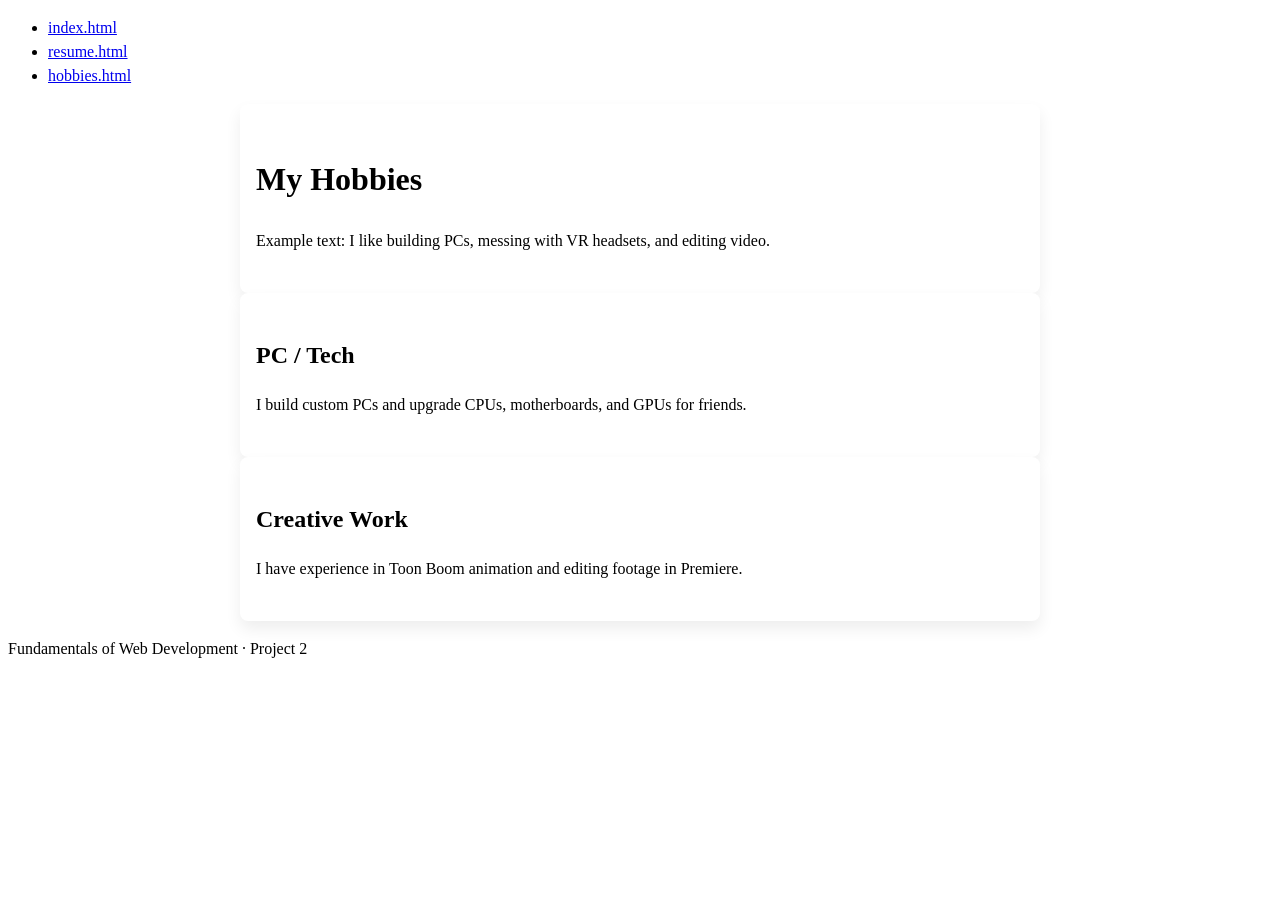
<file: hobbies.html>
<!DOCTYPE html>
<html lang="en">
<head>
  <meta charset="UTF-8">
  <title>Hobbies</title>

  <link rel="stylesheet" href="css/normalize.css">

  <link rel="preconnect" href="https://fonts.gstatic.com" crossorigin>
  <link href="https://fonts.googleapis.com/css2?family=Rubik:wght@400;600&display=swap" rel="stylesheet">

  <link rel="stylesheet" href="css/styles.css">
</head>

<body>
  <header class="site-header">
    <nav class="main-nav">
      <ul class="nav-list">
        <li><a href="index.html">index.html</a></li>
        <li><a href="resume.html">resume.html</a></li>
        <li><a href="hobbies.html">hobbies.html</a></li>
      </ul>
    </nav>
  </header>

  <main class="page-wrapper">

    <section class="section-box">
      <h1>My Hobbies</h1>
      <p>Example text: I like building PCs, messing with VR headsets, and editing video.</p>
    </section>

    <section class="section-box">
      <h2>PC / Tech</h2>
      <p>I build custom PCs and upgrade CPUs, motherboards, and GPUs for friends.</p>
    </section>

    <section class="section-box">
      <h2>Creative Work</h2>
      <p>I have experience in Toon Boom animation and editing footage in Premiere.</p>
    </section>

  </main>

  <footer class="site-footer">
    <p>Fundamentals of Web Development · Project 2</p>
  </footer>
</body>
</html>
</file>
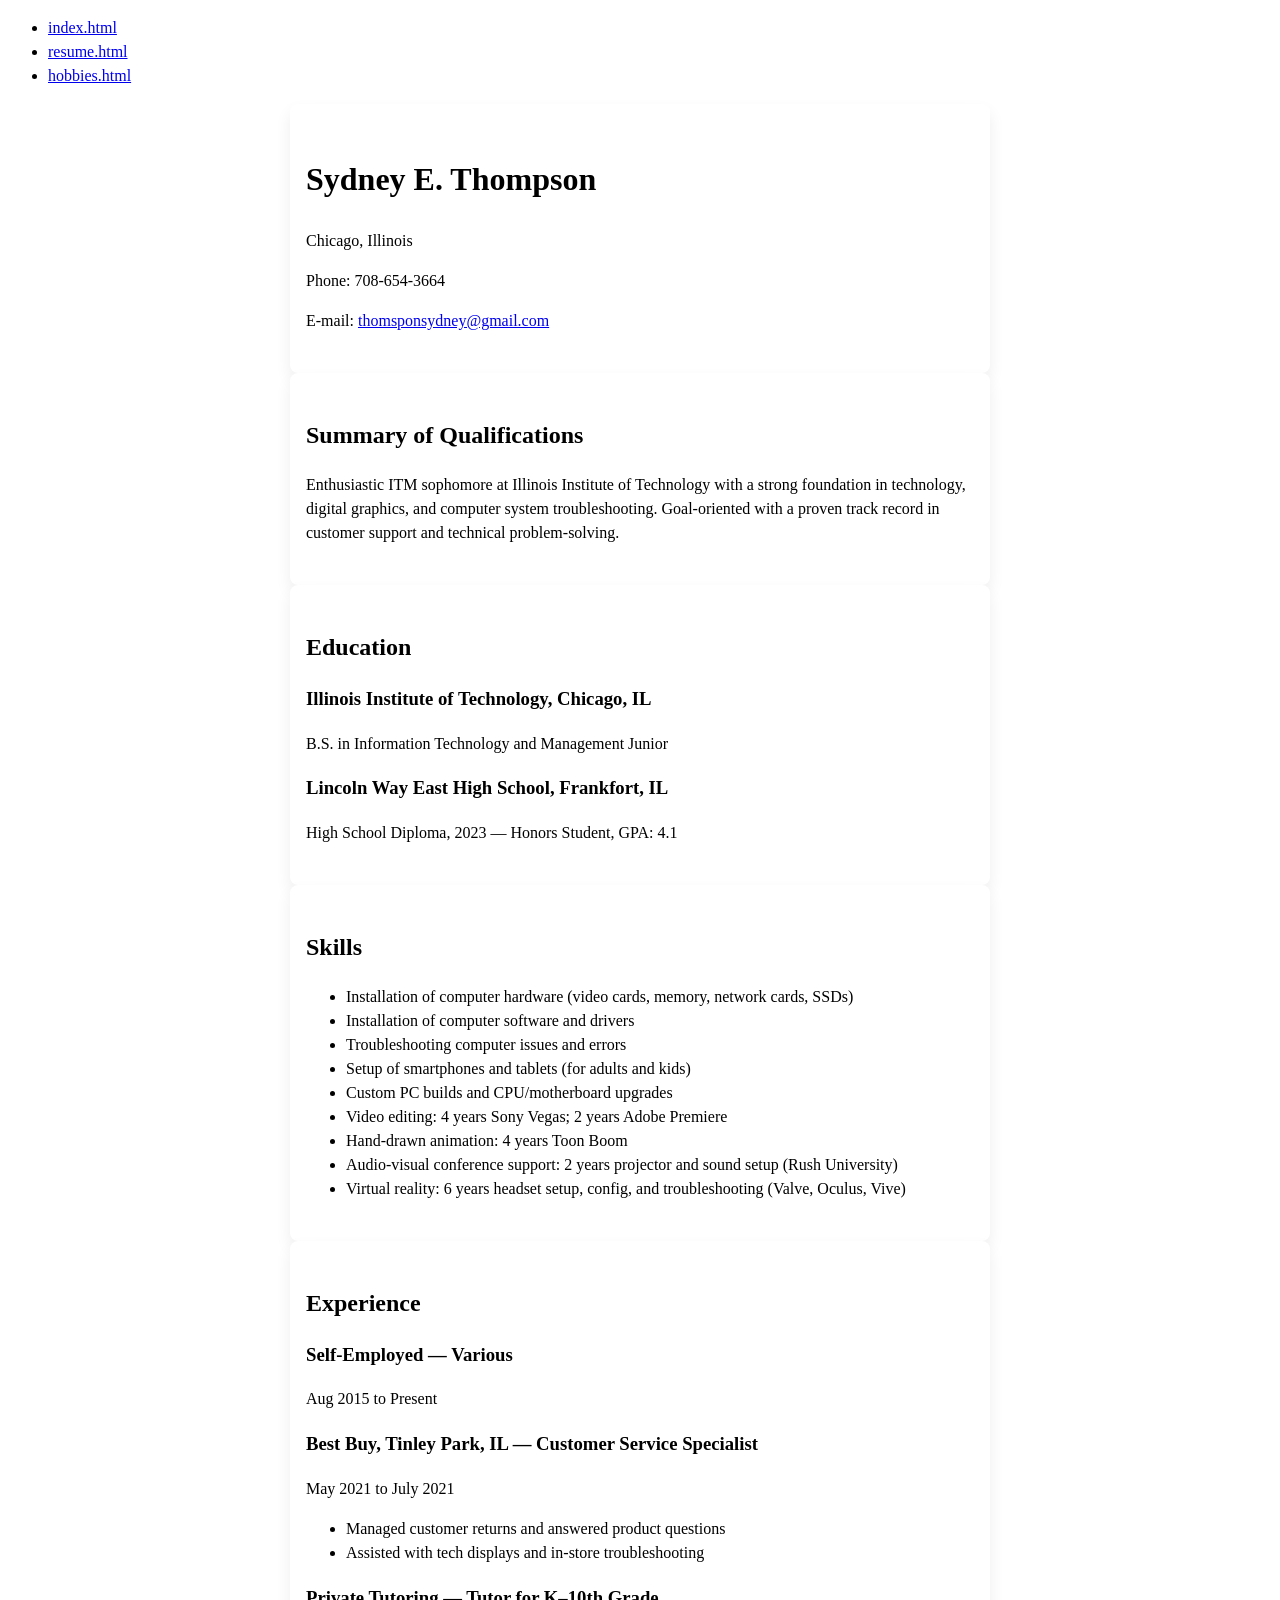
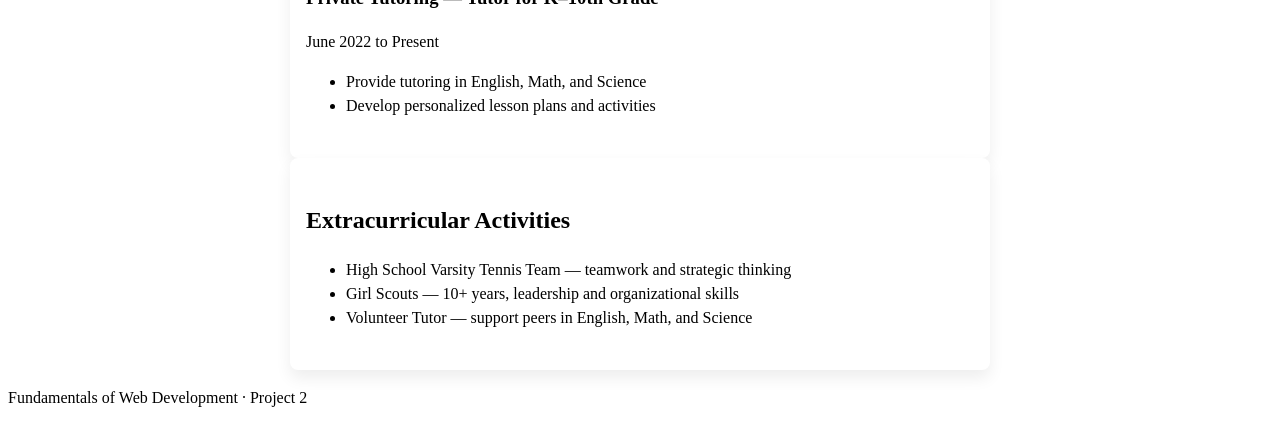
<file: resume.html>
<!DOCTYPE html>
<html lang="en">
<head>
  <meta charset="UTF-8">
  <title>Resume</title>


  <link rel="stylesheet" href="css/normalize.css">

  <link rel="preconnect" href="https://fonts.gstatic.com" crossorigin>
  <link href="https://fonts.googleapis.com/css2?family=Rubik:wght@400;600&display=swap" rel="stylesheet">

  <link rel="stylesheet" href="css/styles.css">
</head>

<body>
  <header class="site-header">
    <nav class="main-nav">
      <ul class="nav-list">
        <li><a href="index.html">index.html</a></li>
        <li><a href="resume.html">resume.html</a></li>
        <li><a href="hobbies.html">hobbies.html</a></li>
      </ul>
    </nav>
  </header>

  <main class="fixed-wrapper">

    <section class="section-box">
      <h1>Sydney E. Thompson</h1>
      <p>Chicago, Illinois</p>
      <p>Phone: 708-654-3664</p>
      <p>E-mail: <a href="mailto:thomsponsydney@gmail.com">thomsponsydney@gmail.com</a></p>
    </section>

    <section class="section-box">
      <h2>Summary of Qualifications</h2>
      <p>
        Enthusiastic ITM sophomore at Illinois Institute of Technology with a strong foundation in technology,
        digital graphics, and computer system troubleshooting. Goal-oriented with a proven track record in
        customer support and technical problem-solving.
      </p>
    </section>

    <section class="section-box">
      <h2>Education</h2>

      <h3>Illinois Institute of Technology, Chicago, IL</h3>
      <p>B.S. in Information Technology and Management Junior</p>

      <h3>Lincoln Way East High School, Frankfort, IL</h3>
      <p>High School Diploma, 2023 — Honors Student, GPA: 4.1</p>
    </section>

    <section class="section-box">
      <h2>Skills</h2>
      <ul>
        <li>Installation of computer hardware (video cards, memory, network cards, SSDs)</li>
        <li>Installation of computer software and drivers</li>
        <li>Troubleshooting computer issues and errors</li>
        <li>Setup of smartphones and tablets (for adults and kids)</li>
        <li>Custom PC builds and CPU/motherboard upgrades</li>
        <li>Video editing: 4 years Sony Vegas; 2 years Adobe Premiere</li>
        <li>Hand-drawn animation: 4 years Toon Boom</li>
        <li>Audio-visual conference support: 2 years projector and sound setup (Rush University)</li>
        <li>Virtual reality: 6 years headset setup, config, and troubleshooting (Valve, Oculus, Vive)</li>
      </ul>
    </section>

    <section class="section-box">
      <h2>Experience</h2>

      <h3>Self-Employed — Various</h3>
      <p>Aug 2015 to Present</p>

      <h3>Best Buy, Tinley Park, IL — Customer Service Specialist</h3>
      <p>May 2021 to July 2021</p>
      <ul>
        <li>Managed customer returns and answered product questions</li>
        <li>Assisted with tech displays and in-store troubleshooting</li>
      </ul>

      <h3>Private Tutoring — Tutor for K–10th Grade</h3>
      <p>June 2022 to Present</p>
      <ul>
        <li>Provide tutoring in English, Math, and Science</li>
        <li>Develop personalized lesson plans and activities</li>
      </ul>
    </section>

    <section class="section-box">
      <h2>Extracurricular Activities</h2>
      <ul>
        <li>High School Varsity Tennis Team — teamwork and strategic thinking</li>
        <li>Girl Scouts — 10+ years, leadership and organizational skills</li>
        <li>Volunteer Tutor — support peers in English, Math, and Science</li>
      </ul>
    </section>

  </main>

  <footer class="site-footer">
    <p>Fundamentals of Web Development · Project 2</p>
  </footer>
</body>
</html>
</file>
<file: css/styles.css>
html {
  font-size: 100%;
}

body {
  font-size: 1rem;
  line-height: 1.5;
}

h1 {
  font-size: 2rem;
}

.section-box {
  padding: 1.5rem 1rem;
  border-radius: 0.5rem;
  box-shadow: 0 0.5rem 1rem rgba(0,0,0,0.07);
  background-color: #fff;
}

.page-wrapper {
  width: 90%;
  max-width: 50rem; /* 50rem ~= 800px */
  margin: 0 auto;
}

.fixed-wrapper {
  width: 43.75rem;  /* 700px / 16 = 43.75rem */
  max-width: 43.75rem;
  margin: 0 auto;
}
</file>
